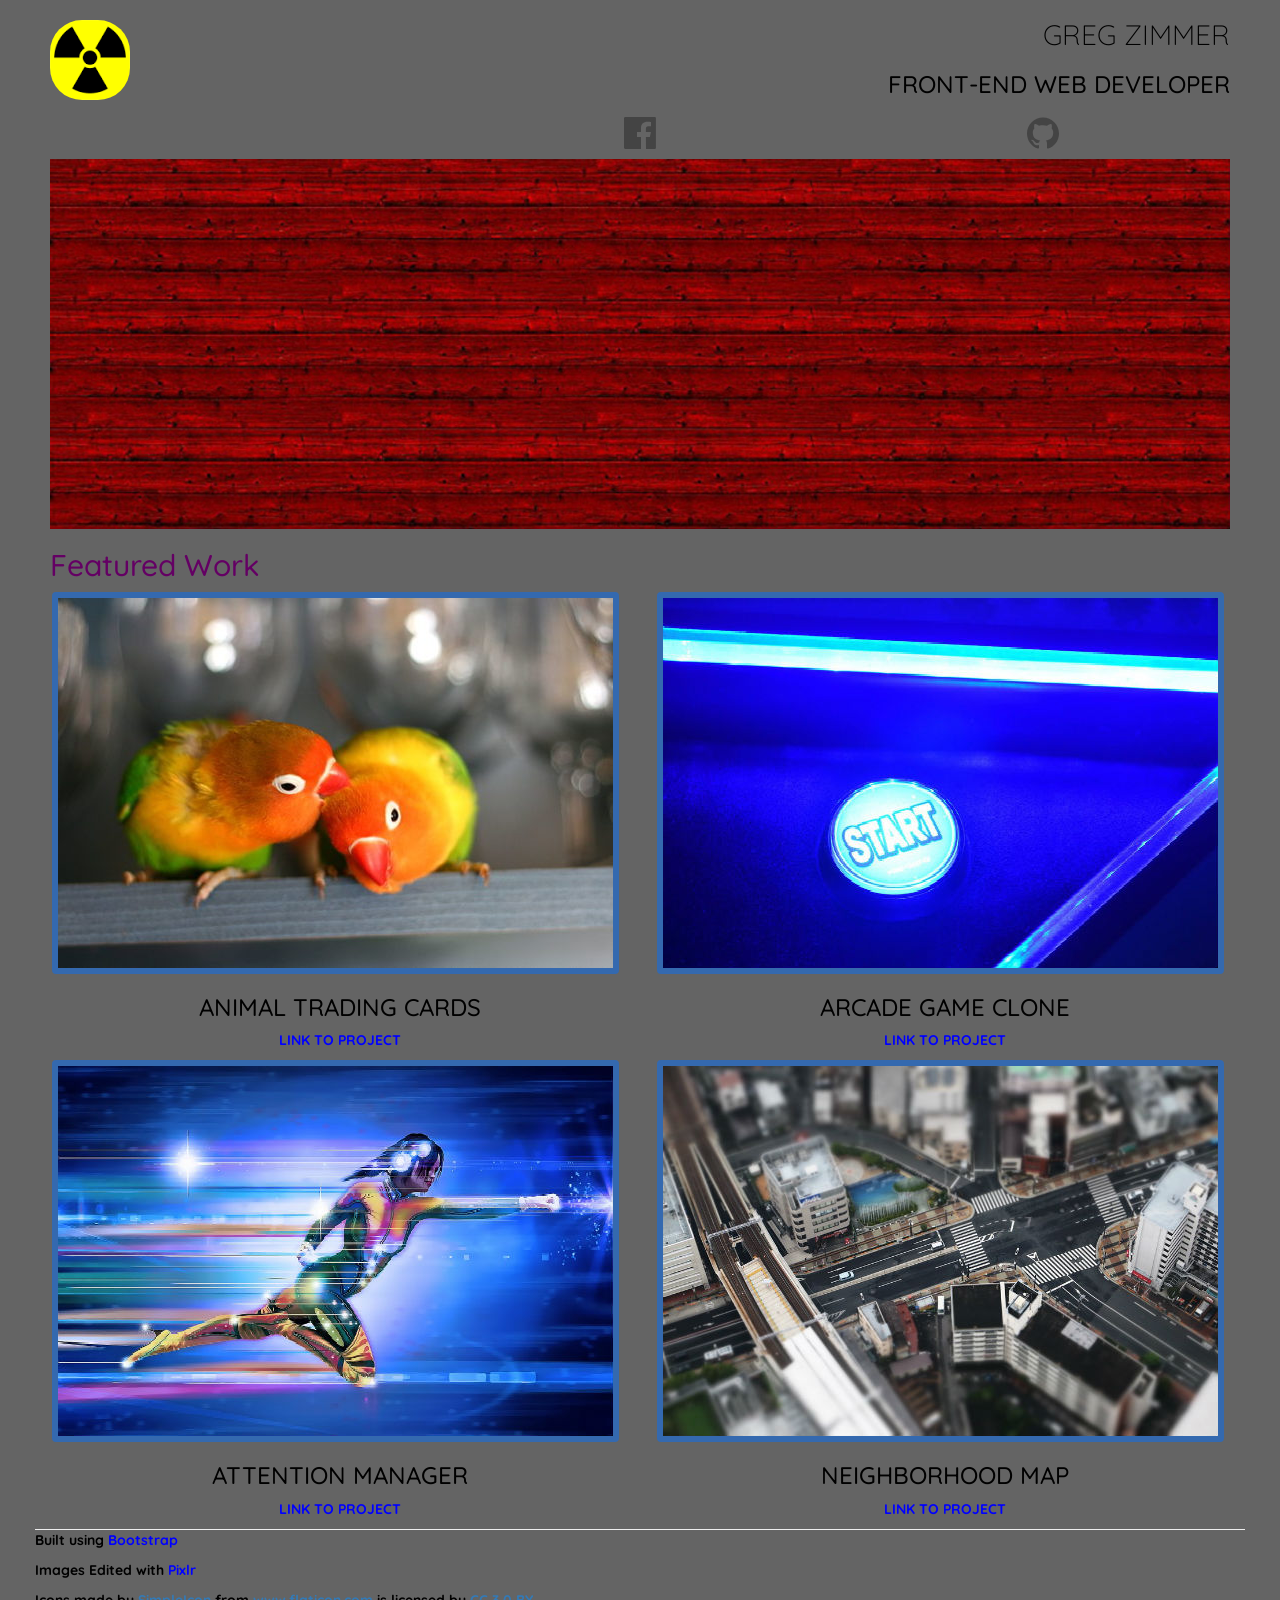
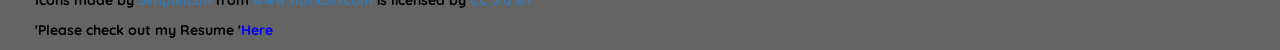
<file: index.html>
<!-- TODO:

  1. Tech: your project images seem to be maxing out (or something else) ~ 1280 px, in any case it looks funcky, sort it out
  2. fancy up with JS

  1.5 "Freeze Panes" at top of page somehow/add a banner

  2. add a hamburger menu of navigation items (social media) active
  below test mobile-device (Nexus 5?) display size of 550px (otherwise as separate row)
  makes use of : height, 300px width, absolute position, see scripting at end of hometown app.html along with the element code itself
    New css attributes: order; flex-grow, z-index:, transform //OR// use bootstrap Navbar (after understanding exactly what it does

  4. Optimize for performance by:
    a). DOM/CSSOM: minifying all referenced css and js
    b). CSSOM: address render-blocking CSS by segregating conditional css
      ie "@media print and (min-width:100px) and (max-width:200px)
        {>>make grayscale, for example}
      and using 'onload' in html to prevent unnecessary retrievals
    c). Layout/Reflow: {reduce length/depth of DOM tree, house animations outside the LAyout layer using position:absolute or ..:fixed}
    d). JS: FLIP UI animazshuns

**Consider the usefulness-value of fancy design
  -->

<!DOCTYPE html>
<!-- saved from url=(0097)https://storage.googleapis.com/supplemental_media/udacityu/2730818600/bootstrap-prestructure.html -->
<html lang="en">
  <head>
    <title>Greg Zimmer-Portfolio</title>
    <meta charset="utf-8">
    <meta http-equiv="X-UA-Compatible" content="IE=edge">
    <meta name="viewport" content="width=device-width, initial-scale=1.0">
    <!-- ^^'content' attribute instructs the browser to match the screen's width in DIPs; initial scale
    sets the initial ratio of 1:1 DIPs:Screen or hardware pixels-->
    <link rel="stylesheet" href="css/bootstrap.min.css">
    <link rel="stylesheet" href="css/GCZ_stylez.css">
    <link rel="stylesheet" href="css/GCZ_mqueries.css">

    <link rel="stylesheet" href="https://fonts.googleapis.com/css?family=Quicksand">

    <script type="text/javascript" src="js/jquery-1.12.3.js"></script>
    <script type="text/javascript" src="js/bootstrap.min.js"></script>
    <script type="text/javascript" src="js/2.js"></script>

    <!-- ^^Change this^^ -->
  </head>

  <body>
    <div class="container">
    <!-- ^^necessary to utilize bootstrap.css' alignment/padding settings -->
      <header class="row">
      <!-- ^^similarly, existing row-div styling(formatting is style, btw) must be applied to columns and by extension content to make full use of bootstrap -->
          <div class="col-md-6">
            <img class="title-logo" src="images/radioactive.png" alt="yellow and black radioactivity symbol">
          </div>
          <div class="col-md-6 text-right text-uppercase">
            <h1 class="text-thin title-super">Greg Zimmer</h1>
            <h3 class="Hthree">Front-End Web Developer</h3>
          </div>
      </header>

      <nav class="row">
        <div class="col-xs-4 nav">
          <script type="text/javascript" src="js/2.js"></script>
        </div>
        <script type="text/javascript" src="js/2.js"></script>
        <div class="col-xs-4 nav">
          <h5 class="nav"><a class="social" href="https://www.facebook.com/greg.zimmer.37/" target="blank"><img src="images/social-1_logo-facebook.svg" alt="Facebook Icon"></a></h5>
        </div>
        <div class="col-xs-4 nav">
          <h5 class="nav"><a class="social" href="https://github.com/fromunda6/" target="blank"><img src="images/social-1_logo-github.svg" alt="GitHub Icon"></a></h5>
        </div>
      </nav>

      <div class="row text-center text-uppercase">
        <div class="col-md-12">
          <img class="img-responsive" src="images/banner.jpg" alt="red-stained wood panel pattern">
          <!-- ^^note the "img-responsive" img class -->
        </div>
      </div>

      <div class="row">
        <div class="col-md-12">
          <h2 class="h-two text-muted">Featured Work</h2>
        </div>
      </div>

      <article class="row text-center text-uppercase">
        <div class="col-md-6 col-centered">
          <img class="img-responsive project" src="images/birds.jpg" data-toggle="modal" data-target="#modal1" alt="Tree and shadow under desert sun">
            <h3 class="h-three">Animal Trading Cards</h3>
              <p><a class="nav" href="https://fromunda6.github.io/P2-Animal_Trading_Cards/" target="blank">Link to project</a></p>
        </div>

        <div class="col-md-6 col-centered">
          <img class="img-responsive project" src="images/arcade.jpg" data-toggle="modal" data-target="#modal2" alt="old arcade game buttons">
            <h3 class="h-three">Arcade Game Clone</h3>
              <p><a class="nav" href="https://fromunda6.github.io/P5-Arcade_Game_Clone/" target="blank">Link to project</a></p>
        </div>
      </article>

     <!--^^data-toggle (movement) and data-target (hook) attributes work in conjunction with the document-linked jquery and bootstrap
          javascript libraries creating the modal interactivity-->

      <article class="row text-center text-uppercase">
        <div class="col-md-6 col-centered">
          <img class="img-responsive project" src="images/superhero.jpg" data-toggle="modal" data-target="#modal3" alt="stylized superhero">
            <h3 class="h-three">Attention Manager</h3>
              <p><a class="nav" href="http://github.com/" target="blank">Link to project</a></p>
        </div>

        <div class="col-md-6 col-centered">
          <img class="img-responsive project" src="images/neighborhood.jpg" data-toggle="modal" data-target="#modal3" alt="aerial view of busy intersection">
            <h3 class="h-three">Neighborhood Map</h3>
              <p><a class="nav" href="https://fromunda6.github.io/P7-Neighborhood_App/" target="blank">Link to project</a></p>
        </div>
      </article>

      <div class="row">
          <hr class="line-divider">
      </div>

      <footer class="row footer">
        <col class="col-xs-12">
          <p class="footer">Built using <a class="nav" href="http://getbootstrap.com/" target="blank">Bootstrap</a></p>
        </col>
      </footer>

      <footer class="row footer">
        <col class="col-xs-12">
          <p class="footer">Images Edited with <a class="nav" href="https://pixlr.com/" target="blank">Pixlr</a></p>
        </col>
      </footer>

      <footer class="row footer">
        <col class="col-xs-12">
          <p class="footer">Icons made by <a href="http://www.flaticon.com/authors/simpleicon" title="SimpleIcon">SimpleIcon</a> from <a href="http://www.flaticon.com" title="Flaticon">www.flaticon.com</a> is licensed by <a href="http://creativecommons.org/licenses/by/3.0/" title="Creative Commons BY 3.0" target="_blank">CC 3.0 BY</a></p>
        </col>
      </footer>

      <footer class="row footer">
        <col class="col-xs-12">
          <p class="footer">'Please check out my Resume '<a class="nav" href="https://fromunda6.github.io/P4-Online_Resume/"
          target="blank">Here</a></p>
        </col>
      </footer>
        <!-- I was unable to correctly install imagemagick/graphicsmagick, therefore could not make use of the image-transforming grunt.js
      "batch script"-->

<!-- Modals, (below) are streamlined, but flexible, dialog prompts with the minimum required functionality and smart defaults. -->
      <div class="modal fade" id="modal1" tabindex="-1" role="dialog" aria-labelledby="ModalLabel1" aria-hidden="true">
        <div class="modal-dialog">
          <div class="modal-content">
            <div class="modal-header">
              <h4 class="modal-title text-uppercase text-center" id="ModalLabel1">SunChaser</h4>
            </div>
            <div class="modal-body">
              <img class="img-responsive" src="images/birds.jpg" alt="Camel silhouette under desert sun">
                <p>This was my first project in the Udacity Front-End Nanodegree-just a demonstration of some simple css styling</p>
            </div>
            <div class="modal-footer">
              <button type="button" class="btn btn-default" data-dismiss="modal">Close</button>
            </div> <!--/.modal-footer -->
          </div> <!-- /.modal-conent -->
        </div> <!-- /.modal-dialog -->
      </div> <!-- /.modal-fade -->

      <div class="modal fade" id="modal2" tabindex="-1" role="dialog" aria-labelledby="ModalLabel2" aria-hidden="true">
        <div class="modal-dialog">
          <div class="modal-content">
            <div class="modal-header">
              <h4 class="modal-title text-uppercase text-center" id="ModalLabel2">Arcade Game Clone</h4>
            </div>
            <div class="modal-body">
              <img class="img-responsive" src="images/arcade.jpg" alt="old arcade game buttons">
                <p>Tasked with populating an HTML-canvas-based gameboard with characters, this project was designed to demonstrate some mastery of object-oriented javascript.</p>
            </div>
            <div class="modal-footer">
              <button type="button" class="btn btn-default" data-dismiss="modal">Close</button>
            </div> <!--/.modal-footer -->
          </div> <!-- /.modal-conent -->
        </div> <!-- /.modal-dialog -->
      </div> <!-- /.modal-fade -->

      <div class="modal fade" id="modal3" tabindex="-1" role="dialog" aria-labelledby="ModalLabel3" aria-hidden="true">
        <div class="modal-dialog">
          <div class="modal-content">
            <div class="modal-header">
              <h4 class="modal-title text-uppercase text-center" id="ModalLabel3">Performance-Maximizer</h4>
            </div>
            <div class="modal-body">
              <img class="img-responsive" src="images/superhero.jpg" alt="stylized superhero">
                <p>The major work for the Udacity Nanodegree, this project required extensive knowledge of javascript functions and methods, as well as an ability to chase down errors and make use of third-party-apis.</p>
            </div>
            <div class="modal-footer">
              <button type="button" class="btn btn-default" data-dismiss="modal">Close</button>
            </div> <!--/.modal-footer -->
          </div> <!-- /.modal-conent -->
        </div> <!-- /.modal-dialog -->
      </div> <!-- /.modal-fade -->

      <div class="modal fade" id="modal4" tabindex="-1" role="dialog" aria-labelledby="ModalLabel4" aria-hidden="true">
        <div class="modal-dialog">
          <div class="modal-content">
            <div class="modal-header">
              <h4 class="modal-title text-uppercase text-center" id="ModalLabel4">Neighborhood mApp</h4>
            </div>
            <div class="modal-body">
              <img class="img-responsive" src="images/neighborhood.jpg" alt="aerial view of busy intersection">
                <p>This was my last project for the FE Nanodegree, demonstrating my ability to develop basic, functional, responsive web-based applications</p>
            </div>
            <div class="modal-footer">
              <button type="button" class="btn btn-default" data-dismiss="modal">Close</button>
            </div> <!--/.modal-footer -->
          </div> <!-- /.modal-conent -->
        </div> <!-- /.modal-dialog -->
      </div> <!-- /.modal-fade -->
    </div> <!-- /.container -->
  <script src='http://www.globenewswire.com/Scripts/gnw_widget.js' type='text/javascript'></script> <script type='text/javascript'> var userActivityUrl ='https://www.globenewswire.com/SocialMediaActivity/Log?activity=jsWidgetRefreshed&context=0'; GetWidget('http://www.globenewswire.com/JSonFeed/subjectcode/27-Mergers and Acquisitions/feedTitle/GlobeNewswire - Mergers and Acquisitions?callback=?', 'Press Releases'); </script> <link type='text/css' rel='stylesheet' href='http://www.globenewswire.com/content/css/gnw_widgetstyles.css' /> <div class='widget__width-height--container'> <div id='gnw_widget' class='gnw_content_container'></div></div> <div class='hideme'></div><div id='hidePbDate' class='hidePbDate'></div>
  </body>
</html>

<!-- style rules brief:
a. no caps in code itself
b. for action items, the standard is
'<comment> TODO: <comment>'
c. provide alternatives <alt=> for
multimedia elements
d. use a new line for every block, list or table
and indent every such child element
e. (class="value") not (class='value')
 -->
</file>
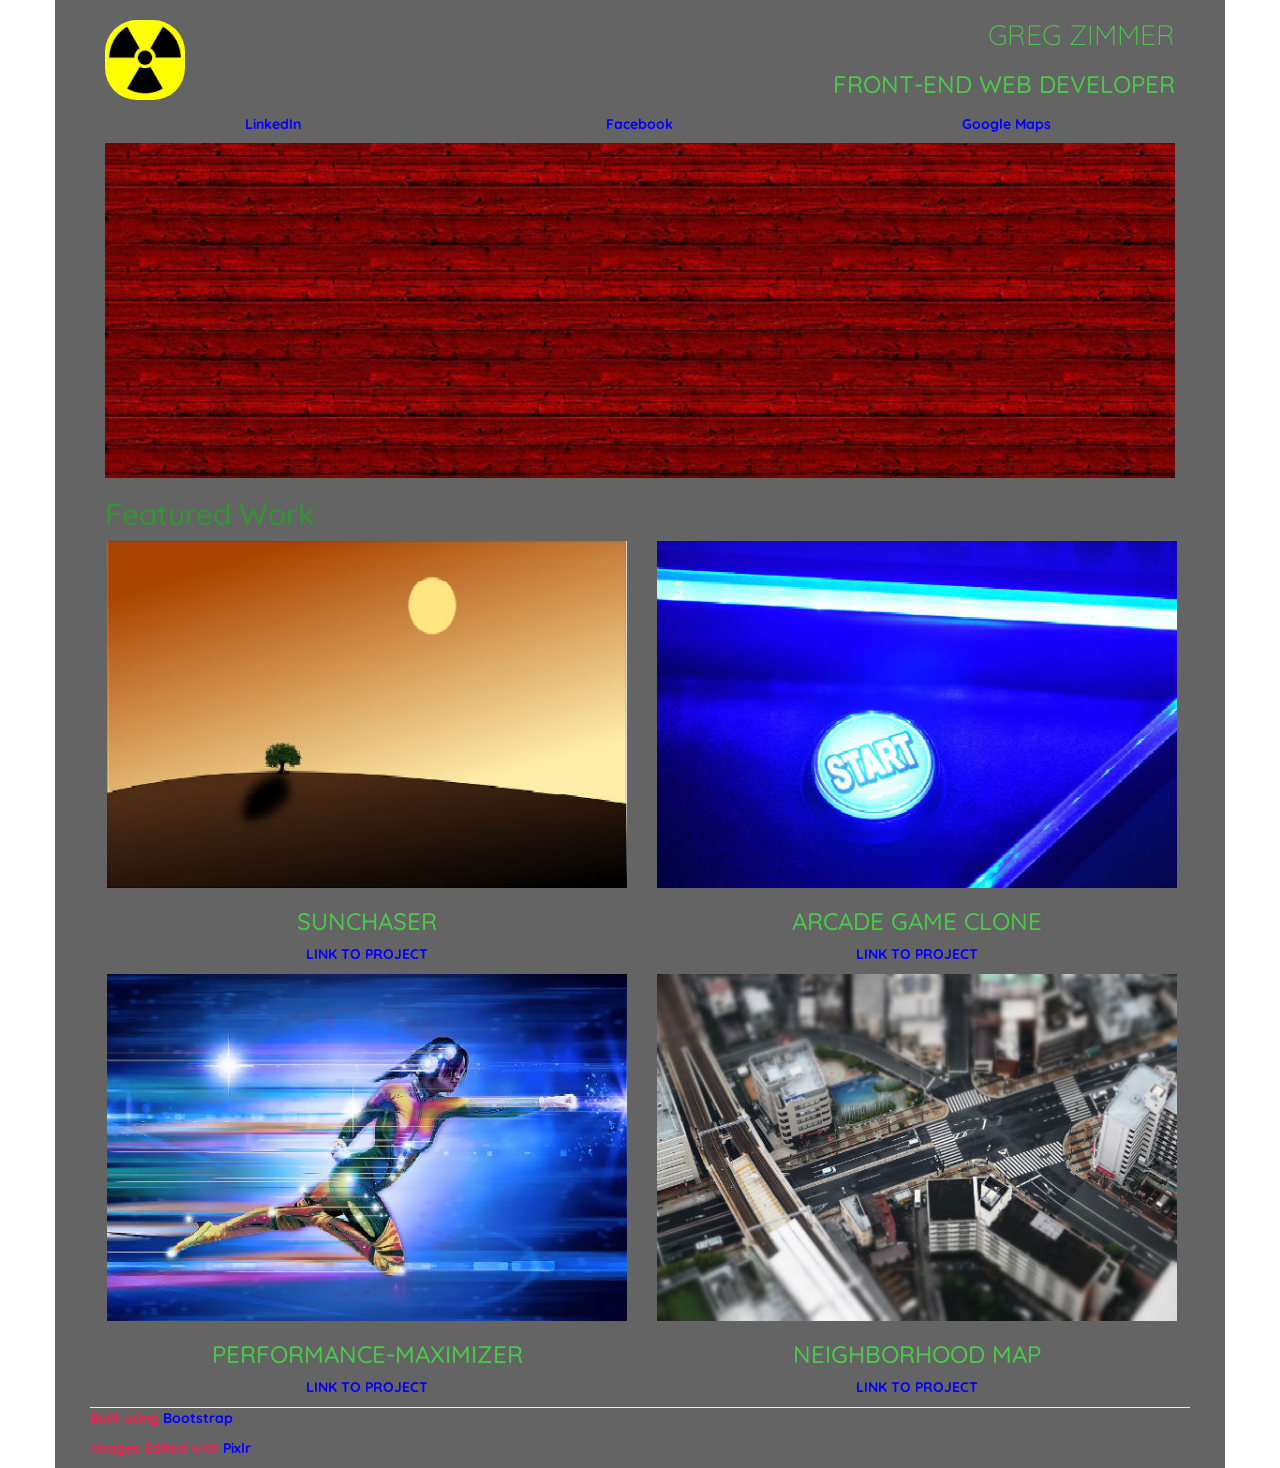
<file: P3-Portfolio Page/index.html>
<!DOCTYPE html>
<!-- saved from url=(0097)https://storage.googleapis.com/supplemental_media/udacityu/2730818600/bootstrap-prestructure.html -->
<html lang="en">
  <head>
    <title>Greg Zimmer-Portfolio</title>
    <meta charset="utf-8">
    <meta http-equiv="X-UA-Compatible" content="IE=edge">
    <meta name="viewport" content="width=device-width, initial-scale=1.0">
    <!-- ^^'content' attribute instructs the browser to match the screen's width in DIPs; initial scale
    sets the initial ratio of 1:1 DIPs:Screen or hardware pixels-->
    <script type="text/javascript" src="js/jquery-1.12.3.js"></script>
    <script type="text/javascript" src="js/bootstrap.min.js"></script>

    <link rel="stylesheet" href="css/bootstrap.min.css">
    <link rel="stylesheet" href="css/GCZ_stylez.css">
    <link rel="stylesheet" href="css/GCZ_mqueries.css">
    
    <link rel="stylesheet" href="https://fonts.googleapis.com/css?family=Quicksand">
    <!-- ^^Change this^^ -->
    <link rel="stylesheet" href="//normalize-css.googlecode.com/svn/trunk/normalize.css">
    <!-- ^^to adapt the displaying of webpage to older browsers where necessary-->
    
  </head>

  <body>
    <div class="container">
    <!-- ^^necessary to utilize bootstrap.css' alignment/padding settings -->
      <header class="row">
      <!-- ^^similarly, existing row-div styling(formatting is style, btw) must be applied to columns and by extension content to make full use of bootstrap -->
          <div class="col-md-6">
            <img class="title-logo" src="images/radioactive.png" alt="yellow and black radioactivity symbol">
          </div>
          <div class="col-md-6 text-right text-uppercase">
            <h1 class="text-thin title-super">Greg Zimmer</h1>
            <h3 class="Hthree">Front-End Web Developer</h3>
          </div>
      </header>

      <nav class="row">
        <div class="col-xs-4 nav">
          <h5 class="nav"><a class="nav" href="https://www.linkedin.com/in/greg-zimmer-a9471759/" target="blank">LinkedIn</a></h5>
        </div>
        <div class="col-xs-4 nav">
          <h5 class="nav"><a class="nav" href="https://www.facebook.com/greg.zimmer.37/" target="blank">Facebook</a></h5>
        </div>
        <div class="col-xs-4 nav">
          <h5 class="nav"><a class="nav" href="https://www.google.com/maps/place/Colorado/@38.9807165,-107.7944592,7z/data=!3m1!4b1!4m5!3m4!1s0x874014749b1856b7:0xc75483314990a7ff!8m2!3d39.5500507!4d-105.7820674/" target="blank">Google Maps</a></h5>
        </div>
      </nav>

      <div class="row text-center text-uppercase">
        <div class="col-md-12">
          <img class="img-responsive" src="images/banner.jpg" alt="red-stained wood panel pattern">
          <!-- ^^note the "img-responsive" img class -->
        </div>
      </div>

      <div class="row">
        <div class="col-md-12">
          <h2 class="h-two text-muted">Featured Work</h2>
        </div>
      </div>

      <article class="row text-center text-uppercase">
        <div class="col-md-6 col-centered">
          <img class="img-responsive" src="images/desert_sun.jpg" data-toggle="modal" data-target="#modal1" alt="Camel silhouette under desert sun">
            <h3 class="h-three">SunChaser</h3>
              <p><a class="nav" href="http://github.com/" target="blank">Link to project</a></p>
        </div>

        <div class="col-md-6 col-centered">
          <img class="img-responsive" src="images/arcade.jpg" data-toggle="modal" data-target="#modal2" alt="old arcade game buttons">
            <h3 class="h-three">Arcade Game Clone</h3>
              <p><a class="nav" href="http://github.com/" target="blank">Link to project</a></p>
        </div>
      </article>

     <!--^^data-toggle (movement) and data-target (hook) attributes work in conjunction with the document-linked jquery and bootstrap
          javascript libraries creating the modal interactivity-->

      <article class="row text-center text-uppercase">
        <div class="col-md-6 col-centered">
          <img class="img-responsive" src="images/superhero.jpg" data-toggle="modal" data-target="#modal3" alt="stylized superhero">
            <h3 class="h-three">Performance-Maximizer</h3>
              <p><a class="nav" href="http://github.com/" target="blank">Link to project</a></p>
        </div>

        <div class="col-md-6 col-centered">
          <img class="img-responsive" src="images/neighborhood.jpg" data-toggle="modal" data-target="#modal3" alt="aerial view of busy intersection">
            <h3 class="h-three">Neighborhood Map</h3>
              <p><a class="nav" href="http://github.com/" target="blank">Link to project</a></p>
        </div>
      </article>

      <div class="row">
          <hr class="line-divider">
      </div>

      <footer class="row footer">
        <col class="col-xs-12">
          <p class="footer">Built using <a class="nav" href="http://getbootstrap.com/" target="blank">Bootstrap</a></p>
        </col>
      </footer>

      <footer class="row footer">
        <col class="col-xs-12">  
          <p class="footer">Images Edited with <a class="nav" href="https://pixlr.com/" target="blank">Pixlr</a></p>
        </col>
      </footer>
        <!-- I was unable to correctly install imagemagick/graphicsmagick, therefore could not make use of the image-transforming grunt.js
      "batch script"-->

<!-- Modals, (below) are streamlined, but flexible, dialog prompts with the minimum required functionality and smart defaults. -->
      <div class="modal fade" id="modal1" tabindex="-1" role="dialog" aria-labelledby="ModalLabel1" aria-hidden="true">
        <div class="modal-dialog">
          <div class="modal-content">
            <div class="modal-header">
              <h4 class="modal-title text-uppercase text-center" id="ModalLabel1">SunChaser</h4>
            </div>
            <div class="modal-body">
              <img class="img-responsive" src="images/desert_sun.jpg" alt="Camel silhouette under desert sun">
                <p>This is an app I plan to develop 'down the road' - the complexity of code required to achieve my objective is as yet unknown</p>
            </div>
            <div class="modal-footer">
              <button type="button" class="btn btn-default" data-dismiss="modal">Close</button>
            </div> <!--/.modal-footer -->
          </div> <!-- /.modal-conent -->
        </div> <!-- /.modal-dialog -->
      </div> <!-- /.modal-fade -->

      <div class="modal fade" id="modal2" tabindex="-1" role="dialog" aria-labelledby="ModalLabel2" aria-hidden="true">
        <div class="modal-dialog">
          <div class="modal-content">
            <div class="modal-header">
              <h4 class="modal-title text-uppercase text-center" id="ModalLabel2">Arcade Game Clone</h4>
            </div>
            <div class="modal-body">
              <img class="img-responsive" src="images/arcade.jpg" alt="old arcade game buttons">
                <p>This was my second project-note the increased complexity...</p>
            </div>
            <div class="modal-footer">
              <button type="button" class="btn btn-default" data-dismiss="modal">Close</button>
            </div> <!--/.modal-footer -->
          </div> <!-- /.modal-conent -->
        </div> <!-- /.modal-dialog -->
      </div> <!-- /.modal-fade -->

      <div class="modal fade" id="modal3" tabindex="-1" role="dialog" aria-labelledby="ModalLabel3" aria-hidden="true">
        <div class="modal-dialog">
          <div class="modal-content">
            <div class="modal-header">
              <h4 class="modal-title text-uppercase text-center" id="ModalLabel3">Performance-Maximizer</h4>
            </div>
            <div class="modal-body">
              <img class="img-responsive" src="images/superhero.jpg" alt="stylized superhero">
                <p>This was my third project-I learned a great deal during this project...</p>
            </div>
            <div class="modal-footer">
              <button type="button" class="btn btn-default" data-dismiss="modal">Close</button>
            </div> <!--/.modal-footer -->
          </div> <!-- /.modal-conent -->
        </div> <!-- /.modal-dialog -->
      </div> <!-- /.modal-fade -->

      <div class="modal fade" id="modal4" tabindex="-1" role="dialog" aria-labelledby="ModalLabel4" aria-hidden="true">
        <div class="modal-dialog">
          <div class="modal-content">
            <div class="modal-header">
              <h4 class="modal-title text-uppercase text-center" id="ModalLabel4">Neighborhood mApp</h4>
            </div>
            <div class="modal-body">
              <img class="img-responsive" src="images/neighborhood.jpg" alt="aerial view of busy intersection">
                <p>This was my last project for the FE Nanodegree, demonstrating my ability to develop basic, functional, responsive web-based applications</p>
            </div>
            <div class="modal-footer">
              <button type="button" class="btn btn-default" data-dismiss="modal">Close</button>
            </div> <!--/.modal-footer -->
          </div> <!-- /.modal-conent -->
        </div> <!-- /.modal-dialog -->
      </div> <!-- /.modal-fade -->
    </div> <!-- /.container -->
  </body>    
</html>

<!-- style rules brief:
a. no caps in code itself
b. for action items, the standard is
'<comment> TODO: <comment>' 
c. provide alternatives <alt=> for
multimedia elements 
d. use a new line for every block, list or table
and indent every such child element
e. (class="value") not (class='value')
 -->

 
<!-- TODO: 
  
  0. Change 

  1. add a hamburger menu of navigation items (social media) active 
  below test mobile-device (Nexus 5?) display size of 550px (otherwise as separate row)
  makes use of : height, 300px width, absolute position, see scripting at end of hometown app.html along with the element code itself
    New css attributes: order; flex-grow, z-index:, transform //OR// use bootstrap Navbar (after understanding exactly what it does)

  2. Make images responsive without the use of bootstrap

  3. replace social media text links with respective icons
  
  *. not for the website, but create a batch script to run the install of needed grunt plug-ins for image transformation each time you need it

  -->
</file>
<file: css/GCZ_stylez.css>
body {
	font-family: 'Quicksand', sans-serif;
	color: rgb(0,0,0);
	font-weight: 300;
}

img,
embed,
object,
video {
	max-width: 100%;
}

div,
span {
	max-width: 100%;
}

button,
link {
	min-width: 48px;
	min-height: 48px;
}

.container {
	background-color: rgb(100,100,100);
	width: 100%
}

.row {
	padding-left: 10px;
	padding-right: 10px;
	margin-left: 10px;
	margin-right: 10px;
}

.nav {
	text-align: center;
	color: rgb(0,0,255);
	font-weight: bold;
}

.social:hover {
	color: red;
	opacity: 0.2;
}

.social {transition-property: opacity; transition-duration: 500ms;}

.col-centered {
	display: inline-block;
	float: none;
	text-align: center;
	margin-right: -4px;
}

.project {
  border: 6px solid #3469af;
  border-radius: 4px;
}


.text-muted {
	color: rgb(100,0,100);
}


.text-thin {
	font-weight: 100;
}


.title-super {
	font-size: 2.0em;
}


.title-logo {
	margin-top: 20px;
	border-radius: 40%;
}


.line-divider {
	margin: auto;
}


footer {
	color: black;
	text-align: left;
	font-weight: bold;
}





/*
style rules brief:
o. remembering the specificity cascade, it is best to style elements
from the "widest" (<body>) to the narrowest (<p>); this adheres to the
logic of selecting page-wide styles before the div-wide styles, as you
would select the type of frosting on a cake before the sprinkles (?).
Additionally, code further down the page takes precedence over code near
the top, assuming equal specificity (tag<class<id)

a. avoid use of element selectors (usually unnecessary) as well as ID
selectors (con-straining W.R.T. styling options), and avoid qualifying class
names with type (<p>)selectors.

b. use descriptive rather than semantically
opaque or confusing class names, and avoid
overlap/confusion with HTML element names
c. use short-hand...font-family, font-size
and line-height, specificied 1 row at a time,
can be condensed into:; {font: value, value,
value;}. Note that EVERY value must be specified
or entire FONT statement will be ignored
d. use hyphen rather than underscore to separate
two_worded class names like-so
*/
</file>
<file: css/GCZ_mqueries.css>
/*setting minor breakpoints, enlarging text for tablet width-range*/

@media screen and (min-width: 450px) and (max-width: 1100px) {

	body {
		font-size: 1em;
	}

	.title-logo {
		height: 100px;
		width: 100px;
	}
	
	.title-super {
		font-size: 3.8em;
	}

	.h-two {
		font-size: 3.4em;
	}

	.h-three {
		font-size: 3.0em;
	}

	.nav {
		font-size: 1.3em;
	}
}
</file>
<file: P3-Portfolio Page/css/GCZ_stylez.css>
body {
	font-family: 'Quicksand', sans-serif;
	color: rgb(75,200,75);
	font-weight: 300;
}


img, 
embed, 
object, 
video {
	max-width: 100%;
}


div, 
span {
	max-width: 100%;
}


button,
link {
	min-width: 48px;
	min-height: 48px;
}


.container {
	background-color: rgb(100,100,100);
}


.row {
	padding-left: 10px;
	padding-right: 10px;
	margin-left: 10px;
	margin-right: 10px;
}


.nav {
	text-align: center;
	color: rgb(0,0,255);
	font-weight: bold;
}


.col-centered {
	display: inline-block;
	float: none;
	text-align: center;
	margin-right: -4px;
}


.text-muted {
	color: rgb(50,150,50);
}


.text-thin {
	font-weight: 100;
}


.title-super {
	font-size: 2.0em;
} 


.title-logo {
	margin-top: 20px;
	border-radius: 40%;
}


.line-divider {
	margin: auto;
}


footer {
	color: rgb(255,30,80);
	text-align: left;
	font-weight: bold;
}





/*
style rules brief:
o. remembering the specificity cascade, it is best to style elements
from the "widest" (<body>) to the narrowest (<p>); this adheres to the 
logic of selecting page-wide styles before the div-wide styles, as you
would select the type of frosting on a cake before the sprinkles (?).  
Additionally, code further down the page takes precedence over code near 
the top, assuming equal specificity (tag<class<id)

a. avoid use of element selectors (usually unnecessary) as well as ID 
selectors (con-straining W.R.T. styling options), and avoid qualifying class 
names with type (<p>)selectors.

b. use descriptive rather than semantically
opaque or confusing class names, and avoid
overlap/confusion with HTML element names
c. use short-hand...font-family, font-size
and line-height, specificied 1 row at a time,
can be condensed into:; {font: value, value, 
value;}. Note that EVERY value must be specified
or entire FONT statement will be ignored
d. use hyphen rather than underscore to separate
two_worded class names like-so
*/
</file>
<file: P3-Portfolio Page/css/GCZ_mqueries.css>
/*setting minor breakpoints, enlarging text for tablet width-range*/

@media screen and (min-width: 450px) and (max-width: 1100px) {

	body {
		font-size: 1em;
	}

	.title-logo {
		height: 100px;
		width: 100px;
	}
	
	.title-super {
		font-size: 3.8em;
	}

	.h-two {
		font-size: 3.4em;
	}

	.h-three {
		font-size: 3.0em;
	}

	.nav {
		font-size: 1.3em;
	}
}
</file>
